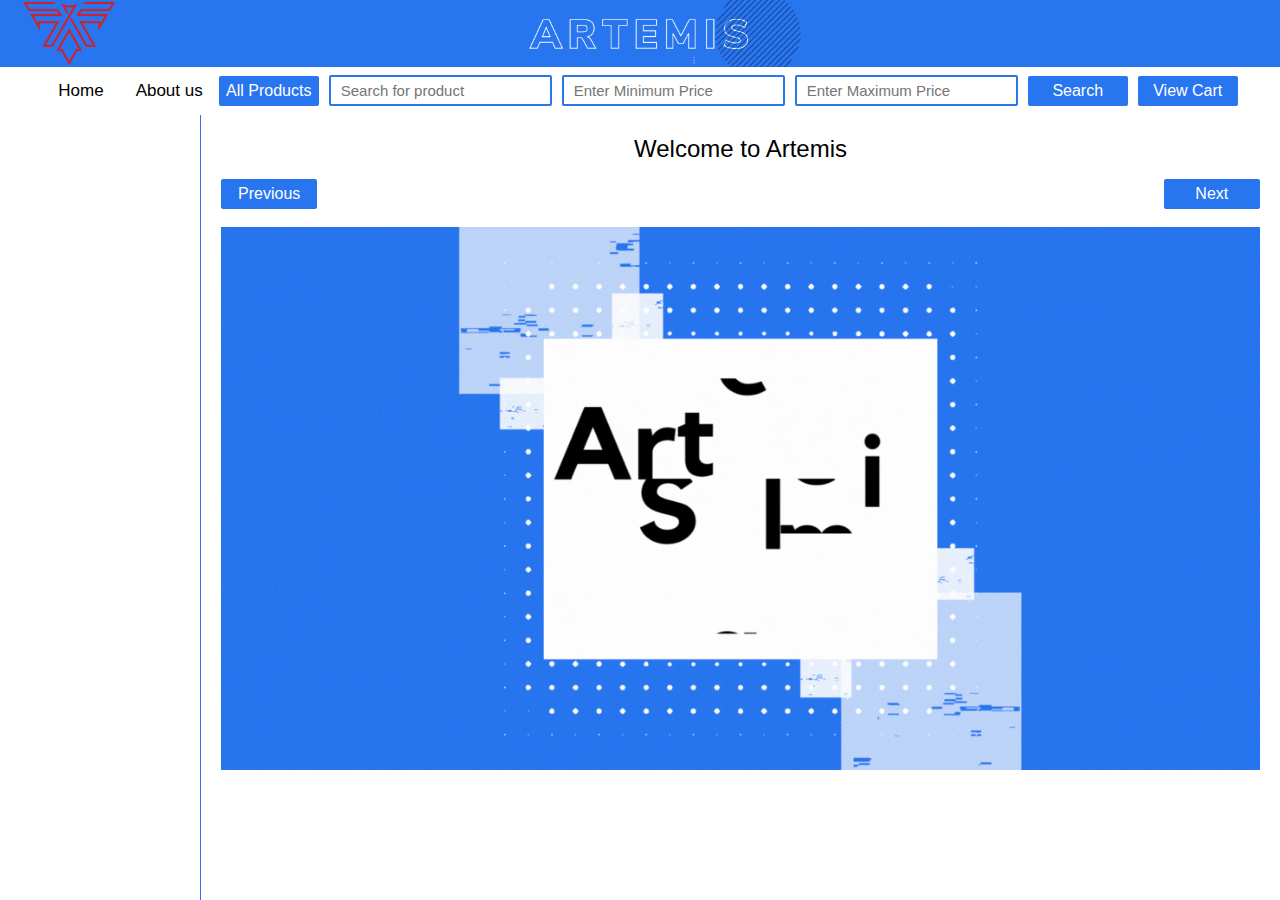
<file: index.html>
<!DOCTYPE html>

<head>
  <meta name="viewport" content="width=device-width, initial-scale=1.0">
  <link rel="stylesheet" href="./style.css">
  <title>Shopping Website: Artemis</title>
  <script type="module" src="backend.js"></script>
</head>

<body>
<img src="logo.png" alt="Logo" style="width:100%">
  <form id="topbar" >
    <div class="topnav">
      <a href="./index.html">Home</a>
      
      <a href="about.html">About us</a>
      
      </div>
    <button class="button" type="submit" style="padding: 6px; width: 100px;">All Products</button>
    <div style="width: 10px;"></div>
    <input class="input" name="filter-name" placeholder="Search for product">
    <div style="width: 10px;"></div>
    <div id="price">
       <input  placeholder="Enter Minimum Price" step="1.0" class="input" name="filter-min-price">
       <div style="width: 10px;"></div>
       <input  placeholder="Enter Maximum Price" step="1.0" class="input" name="filter-max-price">
    </div>
    <div style="width: 10px;"></div>
    <button class="button" type="submit" style="padding: 6px; width: 100px;">Search</button>
    <div style="width: 10px;"></div>
    <button id="viewcart" class="button" type="submit" style="padding: 6px; width: 100px;">View Cart</button>
  </form>
      
  <main>
    <div id="navigation">
      <div id="menu"></div>
    </div>
    <div style="height: 100%;">
      <div style=" margin: 20px;">
        <div id="allproducts">
          <div style="display: flex; flex-direction: column;"> 
          <h1 style="text-align: center;">Welcome to Artemis</h1>
          <div style="display: flex; flex-direction: row;">
            <button class="button" style="padding: 6px; width: 100px;" onclick="reversecycleImages()">Previous</button> 
            <div style="width: 85%;"></div>
          <button class="button" style="padding: 6px; width: 100px;" onclick="cycleImages()">Next</button>
          </div>
         <br>
          <img id="homeimage" src="homepage.gif" alt="welcome gif" style="width:100%">
        </div>
        </div>
      </div>
    </div>
    
  </main>
  <!-- <footer>
    <p>Artemis Website &copy; 2023</p>
    <img src="footer4.png" alt="Logo" style="width:100%;">
  </footer> -->
  <div id="cartdialoguebox">
    <div id="cartdialogueback"></div>
    <div id="insidecart">
        <h1>Cart</h1>
        <hr>
      <div id="addedtocart"></div>
      <div id="amount"></div>
      <hr>
      <div style="display:flex; flex-direction: row; position: right; ">
        <button id="clearcart" class="button" >Empty Cart</button>
        <div style="width:10px"></div>
        <button id="checkout" class="button" >Checkout</button>
      </div>
    </div>
  </div>

  <div id="orderdialoguebox">
    <div id="orderdialogueback"></div>
    <div id="insideorder">
      
        <h1>Complete your order</h1>
     <hr>
      <div id="ordercompletion"></div>
      <hr>
      <form id="ordercompletionform">
        <div class="withinform">
          <label>Enter your full name <span style="color: red">*</span></label>
          <input class="input" name="name" placeholder="First name      Middle Name      Family Name" required>
        </div>
        <div class="withinform">
          <label>Enter your email<span style="color: red">*</span></label>
          <input class="input" type="email" name="email" placeholder="abc@internet.com " required>
        </div>
        <div class="withinform">
          <label>Enter your phone number<span style="color: red">*</span></label>
          <input class="input" type="number" name="phonenumber" placeholder="+61 123456789 " required>
        </div>
        <div class="withinform">
          <label>Address Line 1<span style="color: red">*</span></label>
          <input class="input" type="text" name="addressone" placeholder="House number" required>
        </div>
        <div class="withinform">
          <label>Address Line 2<span style="color: red">*</span></label>
          <input class="input" type="text" name="addressstwo" placeholder="Street Name" required>
        </div>
        <div class="withinform">
          <label>Suburb<span style="color: red">*</span></label>
          <input class="input" type="text" name="suburb" placeholder="Suburb Name" required>
        </div>
        <div class="withinform">
          <label>State<span style="color: red">*</span></label>
          <input class="input" type="text" name="state" placeholder="State Name" required>
        </div>
        <div class="withinform">
          <label>Country<span style="color: red">*</span></label>
          <input class="input" type="text" name="country" placeholder="Country Name" required>
        </div>
        <div class="withinform">
          <label>Post Code<span style="color: red">*</span></label>
          <input class="input" type="number" name="postcode" placeholder="Post code" required>
        </div>
        <button class="button"  type="submit">Place order</button>
      </form>
    </div>
  </div>
</body>
<script>
  var images = ["homepage.gif", "homepage2.png", "homepage3.png"];
var index = 0;

function cycleImages() {
  var img = document.getElementById("homeimage");
  index = (index + 1) % images.length;
  img.src = images[index];
}

function reversecycleImages() {
  var img = document.getElementById("homeimage");
  index = (index - 1 + images.length) % images.length;
  img.src = images[index];
}

</script>

</html>
</file>
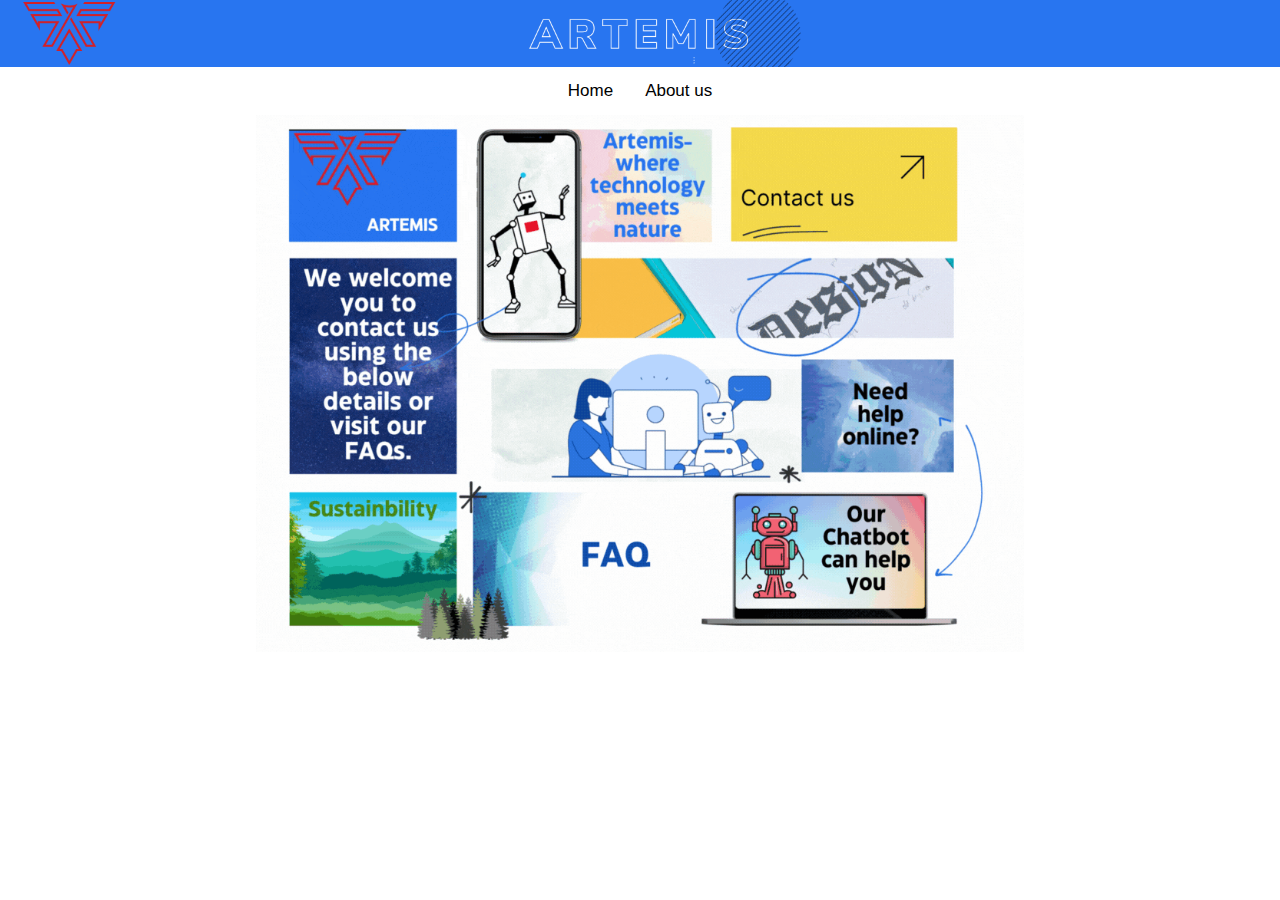
<file: about.html>
<!DOCTYPE html>

<head>
  <meta name="viewport" content="width=device-width, initial-scale=1.0">
  <link rel="stylesheet" href="./style.css">
  <title>Shopping Website: Artemis</title>
  <script type="module" src="backend.js"></script>
</head>

<body>
<img src="logo.png" alt="Logo" style="width:100%">
<div class="topnav">
    <a href="./index.html">Home</a>
    <a href="#about">About us</a>
</div>

<img src="about.gif" alt="About Gif" style="width:60%">
</body>
</html>
</file>
<file: style.css>
/* @import url("https://fonts.googleapis.com/css2?family=Rubik:wght@300;400;500;600;700&display=swap"); */

* {
  font-family: Arial, sans-serif;
  margin: 0px;
  font-size: 16px;
  font-weight: 400;
}

body {
  display: flex;
  flex-direction: column;
  align-items: center;
  width: 100%;
  height: 100vh;
}

main{
  display: flex; 
  flex-direction: row; 
  align-items: center; 
  width: 100%; 
  height:100%;
}

#navigation {
  display: flex; 
  flex-direction: column; 
  width: 100%; 
  max-width: 200px; 
  height: 100%; 
  background-color: white; 
  border-right: 1px solid #2875f0;
}

.header {
  width: 100%;
  display: flex;
  flex-direction: row;
  align-items: center;
  justify-content: space-between;
  /* padding: 16px 24px; */
  background-color: #fafafa;
  /* border-bottom: 1px solid #84cc16; */
}

h1{
  font-size: 24px; 
  color: black; 
  /* font-weight: 500;  */
  margin-bottom: 16px;
}

.header-brand {
  font-size: 32px;
  color: #65a30d;
  font-weight: 600;
}

.icon {
  width: 24px;
  height: 24px;
  padding: 2px;
}

.icon:hover {
  cursor: pointer;
}

#topbar {
  display: flex;
  flex-direction: row;
  align-items: center;
  padding: 0 20px;
}

.input {
  display: flex;
  font-family: Arial, sans-serif;
  flex-grow: 1;
  padding: 5px 10px;
  border: 2px solid #2875f0;
  border-radius: 2px;
  font-size: 15px;
  text-align: left;
}

#menu{
  margin: 20px; 
  height: 100%; 
  display: flex; 
  flex-direction: column; 
  overflow-y: auto;
}

.sidenav-link {
  display: flex;
  padding: 10px 12px;
  border-radius: 8px;
  /* font-weight: 600; */
  color: #2875f0;
  display: flex;
  flex-direction: column;
  margin: 4px 0;
}

/* .sidenav-link:hover {
  background-color: #2875f0;
  color: white;
  cursor: pointer;
} */

/* .sidenav-link .link {
  font-size: 16px;
  font-weight: 500;
} */

.sidenav-link .inner-container {
  margin-left: 12px;
  padding-top: 16px;
  display: none;
}

/* .sidenav-link .inner-container .sub-link {
  padding: 4px 0;
  font-size: 14px;
} */

.sidenav-link .inner-container .sub-link:hover {
  padding: 4px 0;
  font-size: 16px;
  color: black;
} 

#allproducts{
  display: flex; 
  flex-wrap: wrap;
}

.product-card {
  margin-right: 32px;
  display: flex;
  flex-direction: column;
  border-radius: 12px;
  margin-bottom: 24px;
  border: 1px solid #e5e5e5;
  box-shadow: 0px 4px 20px -8px rgba(0, 0, 0, 0.1);
  max-width: 220px;
}

.product-card .image {
  border-radius: 12px 12px 0 0;
  border-bottom: 1px solid #e5e5e5;
}

.product-card .content {
  display: flex;
  flex-direction: column;
  padding: 12px;
}

.product-card .content .title {
  font-size: 14px;
  height: 100%;
  height: 30px;
  text-overflow: ellipsis;
}

.in-stock {
  font-size: 14px;
  background-color: #bef264;
  padding: 2px 4px;
  border-radius: 4px;
  color: #365314;
}

.out-stock {
  font-size: 14px;
  background-color: #fca5a5;
  padding: 2px 4px;
  border-radius: 4px;
  color: #b91c1c;
}

.button {
  /* font-size: 14px; */
  width: 50%;
  text-align: center;
  padding: 5px 10px;
  background-color: #2875f0;
  color: white;
  border-radius: 2px;
  border: none;
}

.button:hover {
  cursor: pointer;
  outline: 2px solid #84cc1670;
}

.button.disabled {
  background-color: #d4d4d4;
}

.button.disabled:hover {
  cursor: default;
  outline: none;
}


.cart-quantity-button {
  display: flex;
  justify-content: center;
  align-items: center;
  width: 32px;
  height: 32px;
  border-radius: 4px;
  background-color: #e4e4e4;
  border: none;
}

.cart-quantity-button:hover {
  background-color: #d4d4d4;
  cursor: pointer;
}

.topnav {
  overflow: hidden;
  background-color: white;
}

.topnav a {
  float: left;
  display: block;
  color: Black;
  text-align: center;
  padding: 14px 16px;
  text-decoration: none;
  font-size: 17px;
}

.topnav a:hover {
  background-color: #2875f0;
  color: white;
}

.topnav a.active {
  color: #ccc;
}

.topnav .search-container {
  float: right;
}

.topnav input[type=text] {
  padding: 6px;
  margin-top: 8px;
  font-size: 17px;
}

.topnav .search-container button {
  float: right;
  padding: 6px 5px;
  margin-top: 10px;
  margin-right: 16px;
  margin-left: 2px;
  background: white;
  font-size: 17px;
  border: none;
  cursor: pointer;
}

.topnav .search-container button:hover {
  background: #2875f0;
  color:white;
}

#price{
  display: flex; 
  flex-direction: row; 
  justify-content: space-between;
}

#cartdialoguebox{
  display: none; 
  flex-direction: column; 
  align-items: center; 
  position: fixed; 
  width: 100vw; 
  height: 100vh;
  transition: all 0.5s ease-out;
  right: -100;
  
}
#cartdialoguebox.open{
  right: 0;
}

#cartdialogueback {
  position: absolute; 
  background-color: #5d59598b;
   width: 100%; 
   height: 100%;
}

#insidecart{
  position: absolute;  
  border-radius: 2px;  
  padding: 16px 20px; 
  min-width: 400px;
  display: flex; 
  flex-direction: column;
  background-color: white;
}

#orderdialoguebox{
  display: none; 
  flex-direction: column; 
  align-items: center; 
  position: fixed; 
  width: 100vw; 
  height: 100vh;
}

#orderdialogueback {
  position: absolute; 
  background-color: #5d59598b; 
  width: 100%; 
  height: 100%;
}

#insideorder{
  position: absolute; 
  min-width: 400px; 
  border-radius: 2px; 
  display: flex; 
  flex-direction: column; 
  padding: 16px 20px; 
  background-color: white;
}
#ordercompletion{
  display: flex; 
  flex-direction: column; 
  align-items: center; 
  width: 100%
}

#ordercompletionform {
  display: flex; 
  flex-direction: column; 
  align-items: center;
}

.withinform{
  display: flex; 
  flex-direction: column; 
  width: 100%; 
  padding: 4px;
}

footer {
  background-color: black;
  width: 100%;
  color: #fff;
  padding: 1rem;
  text-align: center;
}
</file>
